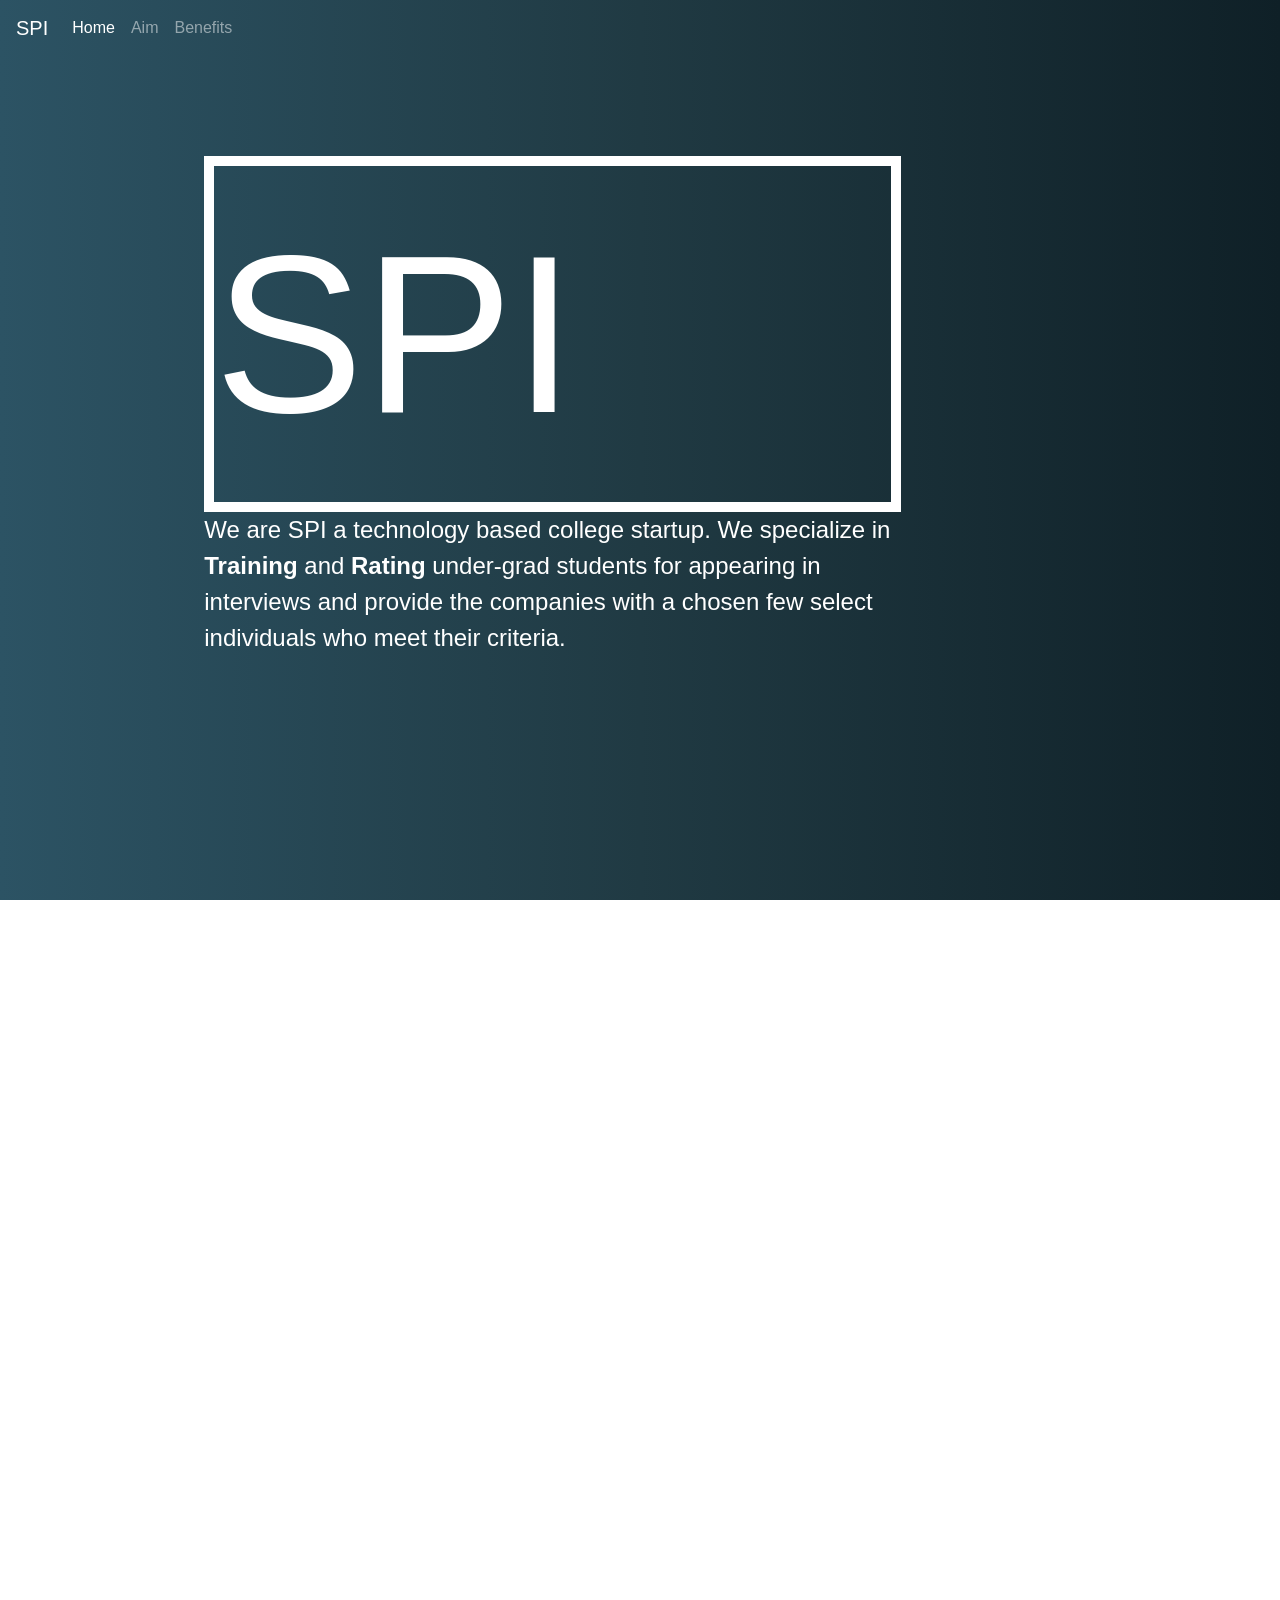
<file: index.html>
<!DOCTYPE html>
<html lang="en">

<head>
    <meta name="viewport" content="width=device-width, initial-scale=1">
    <link rel="stylesheet" href="https://stackpath.bootstrapcdn.com/bootstrap/4.3.1/css/bootstrap.min.css"
        integrity="sha384-ggOyR0iXCbMQv3Xipma34MD+dH/1fQ784/j6cY/iJTQUOhcWr7x9JvoRxT2MZw1T" crossorigin="anonymous">
    <link rel="stylesheet" type="text/css" href="main.css">
    <title>SPI</title>
</head>

<body>
    <div class="intro-cover" id="intro">
        <nav class="navbar navbar-expand-lg navbar-dark">
            <a class="navbar-brand" href="#intro">SPI</a>
            <button class="navbar-toggler" type="button" data-toggle="collapse" data-target="#navbarNav"
                aria-controls="navbarNav" aria-expanded="false" aria-label="Toggle navigation">
                <span class="navbar-toggler-icon"></span>
            </button>
            <div class="collapse navbar-collapse" id="navbarNav">
                <ul class="navbar-nav">
                    <li class="nav-item active">
                        <a class="nav-link" href="#intro">Home <span class="sr-only">(current)</span></a>
                    </li>
                    <li class="nav-item">
                        <a class="nav-link" href="#aim">Aim</a>
                    </li>
                    <li class="nav-item">
                        <a class="nav-link" href="#benefit">Benefits</a>
                    </li>

                </ul>
            </div>
        </nav>

        <div class="intro">
            <div class="intro-heading">SPI</div>
            <div class="intro-description">
                We are SPI a technology based college startup. We specialize in <strong>Training</strong> and
                <strong>Rating</strong> under-grad students for
                appearing in interviews and provide the companies with a chosen few select individuals who meet their
                criteria.
            </div>
        </div>

    </div>

    <div class="aim-cover" id="aim">
        <div class="aim">
            <div class="aim-heading">
                our aim
            </div>
            <div class="aim-description">
                In a country like India thousands of students graduate every year. But even though they have the degree
                most of them do not meet the criteria for working in a company. Many companies waste a ton of resources
                trying to select the students with necessary technical skills. This is where SPI comes in.
                <br>
                SPI aims to estabilish a rating system based on ones technical skills to help them get their dream job
                as well as help companies get their dream employees. We aim to provide a detailed summary of a students
                techical skills which will be calculated using our <strong>Skill Proficiency Index</strong> to the
                companies which will help them choose a suitable employee from the large pool of
                students appearing for job interviews every year.
            </div>
        </div>
    </div>

    <div class="benefit-cover" id="benefit">
        <div class="benefit">
            <div class="benefit-heading">
                BENEFITS
            </div>
            <div class="benefit-flex-wrapper">
                <div class="card card-style">
                    <img src="images/student-benefit.jpg" class="card-img-top" alt="...">
                    <div class="card-body">
                        <h5 class="card-title">Students</h5>
                        <p class="card-text">
                            SPI  would really be helpful for students from not so elite colleges like
                            IITs/BITS/NITs to offer their deserving students the same opportunity as them.
                            <br>
                            It would be of immense help to students who do not have any official degree from a college
                            or are self schooled as due to the IIT culture in India many employers tend to overlook
                            them.
                        </p>
                    </div>
                </div>

                <div class="card card-style">
                    <img src="images/company benefit.jpg" class="card-img-top" alt="...">
                    <div class="card-body">
                        <h5 class="card-title">Companies</h5>
                        <p class="card-text">Companies won't have to utilize their time and resources on large scale
                            interviews and can just focus on the best candidates suitable for their company.</p>
                    </div>
                </div>
            </div>
        </div>
    </div>


    <script src="https://code.jquery.com/jquery-3.3.1.slim.min.js"
        integrity="sha384-q8i/X+965DzO0rT7abK41JStQIAqVgRVzpbzo5smXKp4YfRvH+8abtTE1Pi6jizo"
        crossorigin="anonymous"></script>
    <script src="https://cdnjs.cloudflare.com/ajax/libs/popper.js/1.14.7/umd/popper.min.js"
        integrity="sha384-UO2eT0CpHqdSJQ6hJty5KVphtPhzWj9WO1clHTMGa3JDZwrnQq4sF86dIHNDz0W1"
        crossorigin="anonymous"></script>
    <script src="https://stackpath.bootstrapcdn.com/bootstrap/4.3.1/js/bootstrap.min.js"
        integrity="sha384-JjSmVgyd0p3pXB1rRibZUAYoIIy6OrQ6VrjIEaFf/nJGzIxFDsf4x0xIM+B07jRM"
        crossorigin="anonymous"></script>
</body>

</html>
</file>
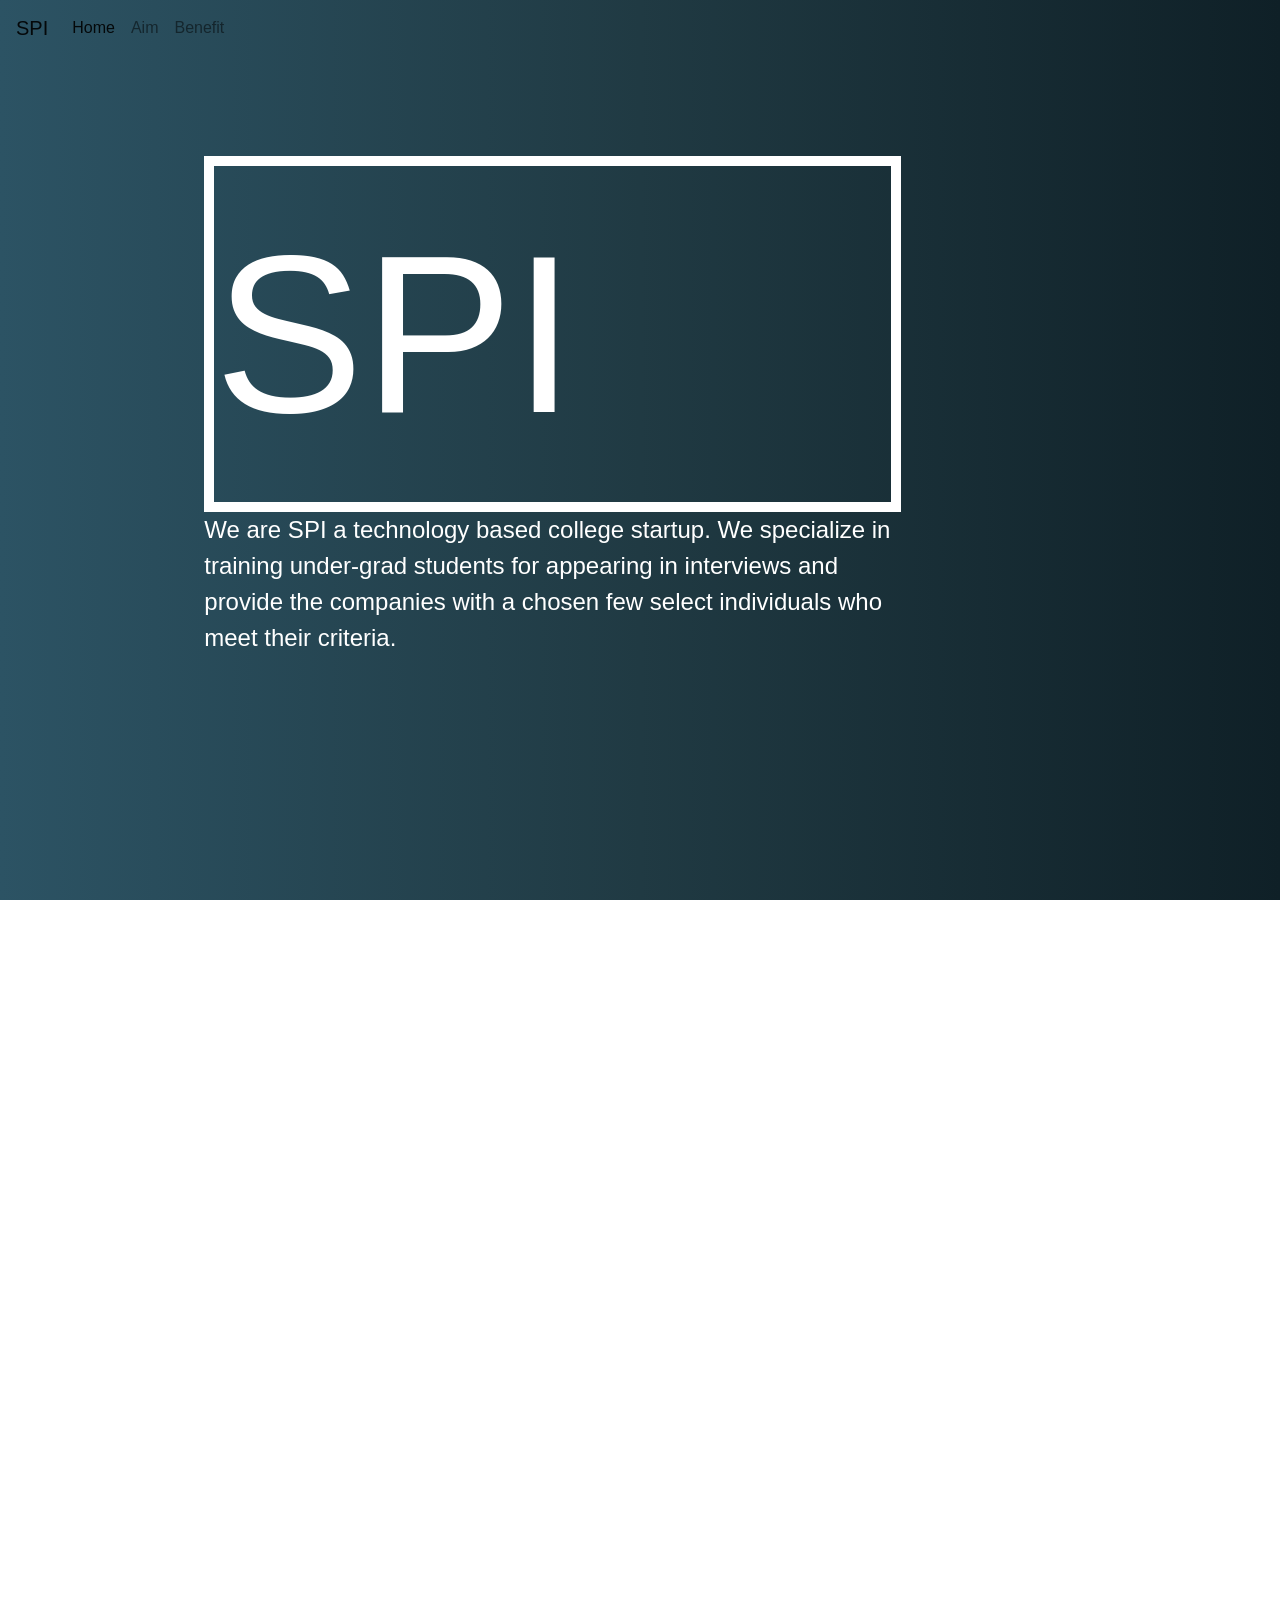
<file: home.html>
<!DOCTYPE html>
<html lang="en">

<head>
    <meta name="viewport" content="width=device-width, initial-scale=1">
    <link rel="stylesheet" href="https://stackpath.bootstrapcdn.com/bootstrap/4.3.1/css/bootstrap.min.css"
        integrity="sha384-ggOyR0iXCbMQv3Xipma34MD+dH/1fQ784/j6cY/iJTQUOhcWr7x9JvoRxT2MZw1T" crossorigin="anonymous">
    <link rel="stylesheet" type="text/css" href="main.css">
    <title>SPI</title>
</head>

<body>
    <div class="intro-cover" id="intro">
        <nav class="navbar navbar-expand-lg navbar-light">
            <a class="navbar-brand" href="#intro">SPI</a>
            <button class="navbar-toggler" type="button" data-toggle="collapse" data-target="#navbarNav"
                aria-controls="navbarNav" aria-expanded="false" aria-label="Toggle navigation">
                <span class="navbar-toggler-icon"></span>
            </button>
            <div class="collapse navbar-collapse" id="navbarNav">
                <ul class="navbar-nav">
                    <li class="nav-item active">
                        <a class="nav-link" href="#intro">Home <span class="sr-only">(current)</span></a>
                    </li>
                    <li class="nav-item">
                        <a class="nav-link" href="#aim">Aim</a>
                    </li>
                    <li class="nav-item">
                        <a class="nav-link" href="#benefit">Benefit</a>
                    </li>

                </ul>
            </div>
        </nav>

        <div class="intro">
            <div class="intro-heading">SPI</div>
            <div class="intro-description">
                We are SPI a technology based college startup. We specialize in training under-grad students for
                appearing in interviews and provide the companies with a chosen few select individuals who meet their
                criteria.
            </div>
        </div>

    </div>

    <div class="aim-cover" id="aim">
        <div class="aim">
            <div class="aim-heading">
                our aim
            </div>
            <div class="aim-description">
                In a country like India thousands of students graduate every year. But even though they have the degree
                most of them do not meet the criteria for working in a company. Many companies waste a ton of resources
                trying to select the students with necessary technical skills. This is where SPI comes in.
                <br>
                SPI aims to estabilish a rating system based on ones technical skills to help them get their dream job
                as well as help companies get their dream employees. We aim to provide a detailed summary of a students
                techical skills to the companies which will help them choose a suitable employee from the large pool of
                students appearing for job interviews every year
            </div>
        </div>
    </div>

    <div class="benefit-cover" id="benefit">
        <div class="benefit">
            <div class="benefit-heading">
                Benefits
            </div>
            <div class="benefit-flex-wrapper">
                <div class="card card-style">
                    <img src="images/student-benefit.jpg" class="card-img-top" alt="...">
                    <div class="card-body">
                        <h5 class="card-title">Students</h5>
                        <p class="card-text">
                            SPI rating would really be helpful for students from not so elite colleges like
                            IITs/BITS/NITs to offer their deserving students the same opportunity as them.
                            <br>
                            It would be of immense help to students who do not have any official degree from a college
                            or are self schooled as due to the IIT culture in India many employers tend to overlook
                            them.
                        </p>
                    </div>
                </div>

                <div class="card card-style">
                    <img src="images/company benefit.jpg" class="card-img-top" alt="...">
                    <div class="card-body">
                        <h5 class="card-title">Companies</h5>
                        <p class="card-text">Companies won't have to utilize their time and resources on large scale
                            interviews and can just focus on the best candidates suitable for their company.</p>
                    </div>
                </div>
            </div>
        </div>
    </div>


    <script src="https://code.jquery.com/jquery-3.3.1.slim.min.js"
        integrity="sha384-q8i/X+965DzO0rT7abK41JStQIAqVgRVzpbzo5smXKp4YfRvH+8abtTE1Pi6jizo"
        crossorigin="anonymous"></script>
    <script src="https://cdnjs.cloudflare.com/ajax/libs/popper.js/1.14.7/umd/popper.min.js"
        integrity="sha384-UO2eT0CpHqdSJQ6hJty5KVphtPhzWj9WO1clHTMGa3JDZwrnQq4sF86dIHNDz0W1"
        crossorigin="anonymous"></script>
    <script src="https://stackpath.bootstrapcdn.com/bootstrap/4.3.1/js/bootstrap.min.js"
        integrity="sha384-JjSmVgyd0p3pXB1rRibZUAYoIIy6OrQ6VrjIEaFf/nJGzIxFDsf4x0xIM+B07jRM"
        crossorigin="anonymous"></script>
</body>

</html>
</file>
<file: main.css>
body,html{
    box-sizing: border-box;
    height: 100%;
    width: 100%;
    overflow-x: hidden;
    background: #0F2027;  /* fallback for old browsers */
    background: -webkit-linear-gradient(to right, #2C5364, #203A43, #0F2027);  /* Chrome 10-25, Safari 5.1-6 */
    background: linear-gradient(to right, #2C5364, #203A43, #0F2027); /* W3C, IE 10+/ Edge, Firefox 16+, Chrome 26+, Opera 12+, Safari 7+ */

}

.intro-cover{
    /* background: #11998e;  /* fallback for old browsers */
    /*background: -webkit-linear-gradient(to left, #38ef7d, #11998e);  Chrome 10-25, Safari 5.1-6
    /* background: linear-gradient(to left, #38ef7d, #11998e); W3C, IE 10+/ Edge, Firefox 16+, Chrome 26+, Opera 12+, Safari 7+ */ 
    height: 100vh;
    width: 100vw;
    color: white;
    
}

.intro{
    padding: 30px;
    display: grid;
    grid-template-columns: 1fr 1fr 3fr 2fr;
    grid-template-rows: 1fr 1fr 1fr;
    height: 70%;
    overflow-y: auto;
    

}

.intro-heading{  
    font-size: 14em;
    grid-area: 2/2/3/4;
    border: 10px solid white;
    border-radius: 0px;   
}

.intro-description{
    grid-area: 3/2/4/4;
    font-size: 1.5em;
}

.aim-cover{
    height: 100vh;
    width: 100vw;
    background-color: #f2f2f2;
}

.aim{
    padding-left: 70px;
    display: grid;
    grid-template-rows: repeat(10,1fr);
    grid-template-columns: 1fr 2fr 1fr;
    height: 100%;
    overflow-y: auto;
}

.aim-heading{
    grid-area: 3/1/6/4;
    font-size: 14em;
    text-transform: capitalize;   
}

.aim-description{
    grid-area: 6/1/9/3;
    font-size: 1.5em;
    padding-left: 40px;
    padding-top: 20px;
}

.benefit-cover{
    height: 100vh;
    width: 100vw;
}

.benefit{
    display: grid;
    height: 100%;
    padding: 30px;
    grid-template-rows: repeat(10 1fr);
}

.benefit-flex-wrapper{
    display: flex;
    height: 100%;
    justify-content: space-evenly;
}

.benefit-heading{
    text-align: center;
    height: 25%;
    font-size: 5.5em;
    color: white;
    text-transform: capitalize;
}

.card-style{
    width: 24em;
    border-radius: 5px;
    overflow-y: auto;
}


@media (max-width:500px){
    .intro-heading{
        font-size: 3.5em;
        grid-column: 1/5;
    }
    .intro-description{
        grid-column: 1/5;
    }
    .intro{
        justify-items: center;
    }

    .aim-heading{
        font-size: 3.5em;
        grid-row: 2/4;
    }
    .aim-description{
        font-size: medium;
        grid-row: 3/9;
        padding-left: 0;
    }
    .aim{
        overflow-y: auto;
    }

    .benefit-flex-wrapper{
        flex-direction: column;
        height:75%
    }
    .card{
        margin-bottom: 10px;
        margin-top: 10px;
    }

    .card-style{
        width: 20em;
    }

}

@media (min-width:500px) and (max-width:850px){

    .aim-heading{
        font-size: 5.5em;
        grid-row: 2/4;
    }
    .aim-description{
        font-size: larger;
        grid-row: 4/9;
        padding-left: 0;
    }
    .aim{
        overflow-y: auto;
    }

    .benefit-flex-wrapper{
        flex-direction: column;
        height:75%
    }
    .card{
        margin-bottom: 10px;
        margin-top: 10px;
    }

    .card-style{
        width: 28em;
    }

}

@media (min-width:850px) and (max-width:1050px){
    .aim-heading{
        font-size: 5.5em;
        grid-row: 2/4;
    }
    .aim-description{
        font-size: larger;
        grid-row: 4/9;
        padding-left: 0;
    }
    .aim{
        overflow-y: auto;
    }
}

@media (max-height:850px){
    .aim-heading{
        font-size: 5.5em;
    }
}
</file>
